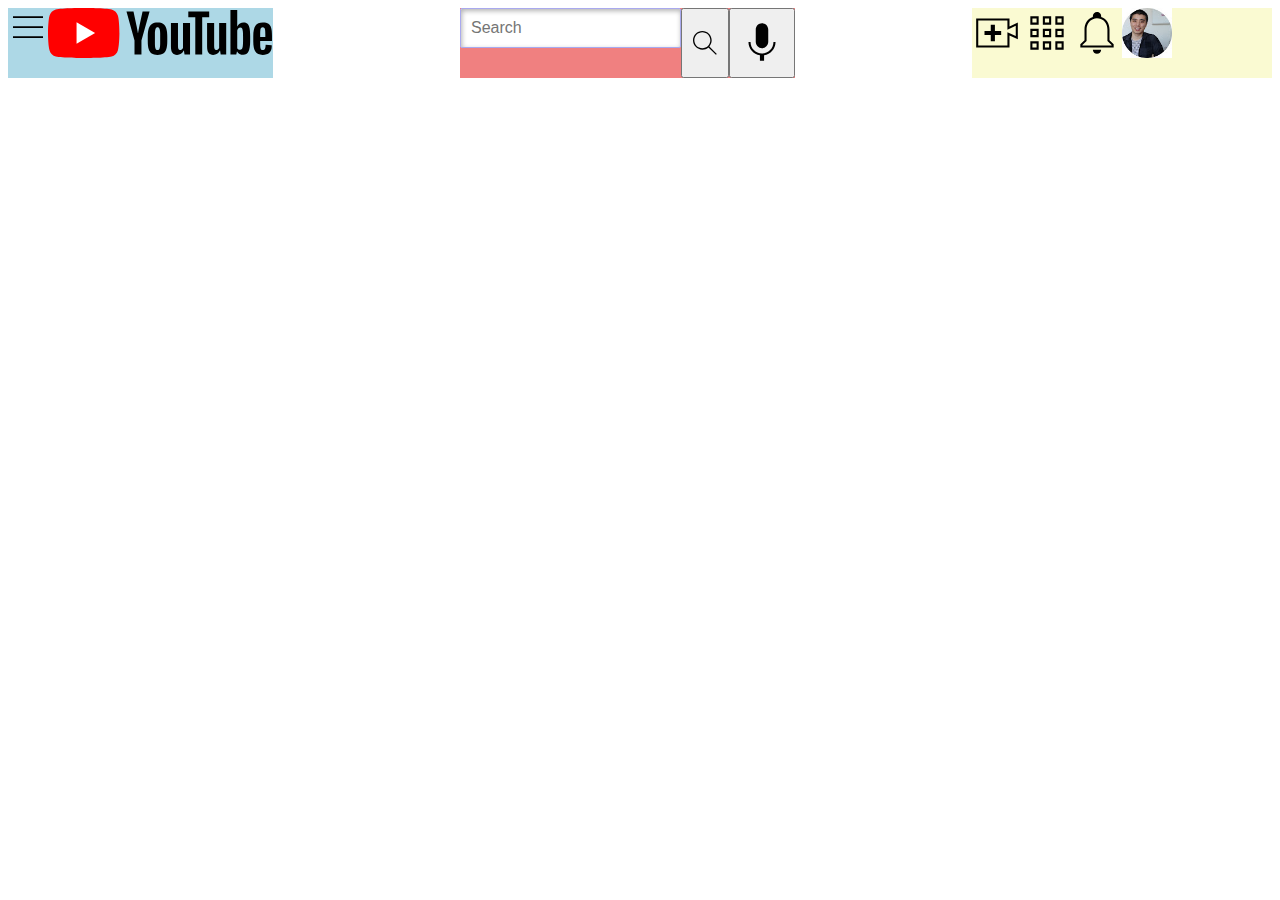
<file: heder.html>
<!DOCTYPE html>
<html lang="en">
  <head>
    <meta charset="UTF-8" />
    <meta name="viewport" content="width=device-width, initial-scale=1.0" />
    <title>Document</title>
    <style>
      .main {
        height: 70px;
        display: flex;
        flex-direction: row;
        justify-content: space-between;
      }
      .hamburger {
        height: 40px;
      }
      .youtube {
        height: 50px;
      }

      .search {
        flex: 1;
        height: 36px;
        padding-left: 10px;
        font-size: 16px;
        border-width: 1px;
        border-style: solid;
        border-color: rgb(169, 169, 238);
        border-radius: 2px;
        box-shadow: inset 1px 2px 5px rgba(0, 0, 0, 0.3);
      }
      .search-button {
        /* height: 20px; */
        height: 32px;
        display: flex;
        justify-items: center;
      }
      .search::placeholder {
        font-family: Arial, Helvetica, sans-serif;
        font-size: 16px;
      }
      .searchbar::placeholder {
        font-size: 30px;
        font-family: Arial, Helvetica, sans-serif;
      }
      .voice {
        height: 50px;

        justify-content: end;
      }
      .upload {
        height: 50px;
      }
      .apps {
        height: 50px;
      }
      .notifications {
        height: 50px;
      }
      .my-channel {
        height: 50px;
      }
      .left {
        background-color: lightblue;
        display: flex;
      }
      .center {
        background-color: lightcoral;
        display: flex;

        margin-right: 40px;
        margin-left: 50px;
      }
      .right {
        background-color: lightgoldenrodyellow;
        display: flex;
        width: 300px;
      }
    </style>
  </head>
  <body>
    <div class="main">
      <div class="left">
        <img class="hamburger" src="hamburger-menu.svg" alt="" />
        <img class="youtube" src="youtube-logo.svg" alt="" />
      </div>
      <div class="center">
        <input class="search" type="text" placeholder="Search" />
        <button><img class="search-button" src="search.svg" alt="" /></button>
        <button>
          <img class="voice" src="voice-search-icon.svg" alt="" />
        </button>
      </div>
      <divv class="right">
        <img class="upload" src="upload.svg" alt="" />
        <img class="apps" src="youtube-apps.svg" alt="" />
        <img class="notifications" src="notifications.svg" alt="" />
        <img class="my-channel" src="my-channel.jpeg" alt="" />
      </divv>
    </div>
  </body>
</html>
</file>
